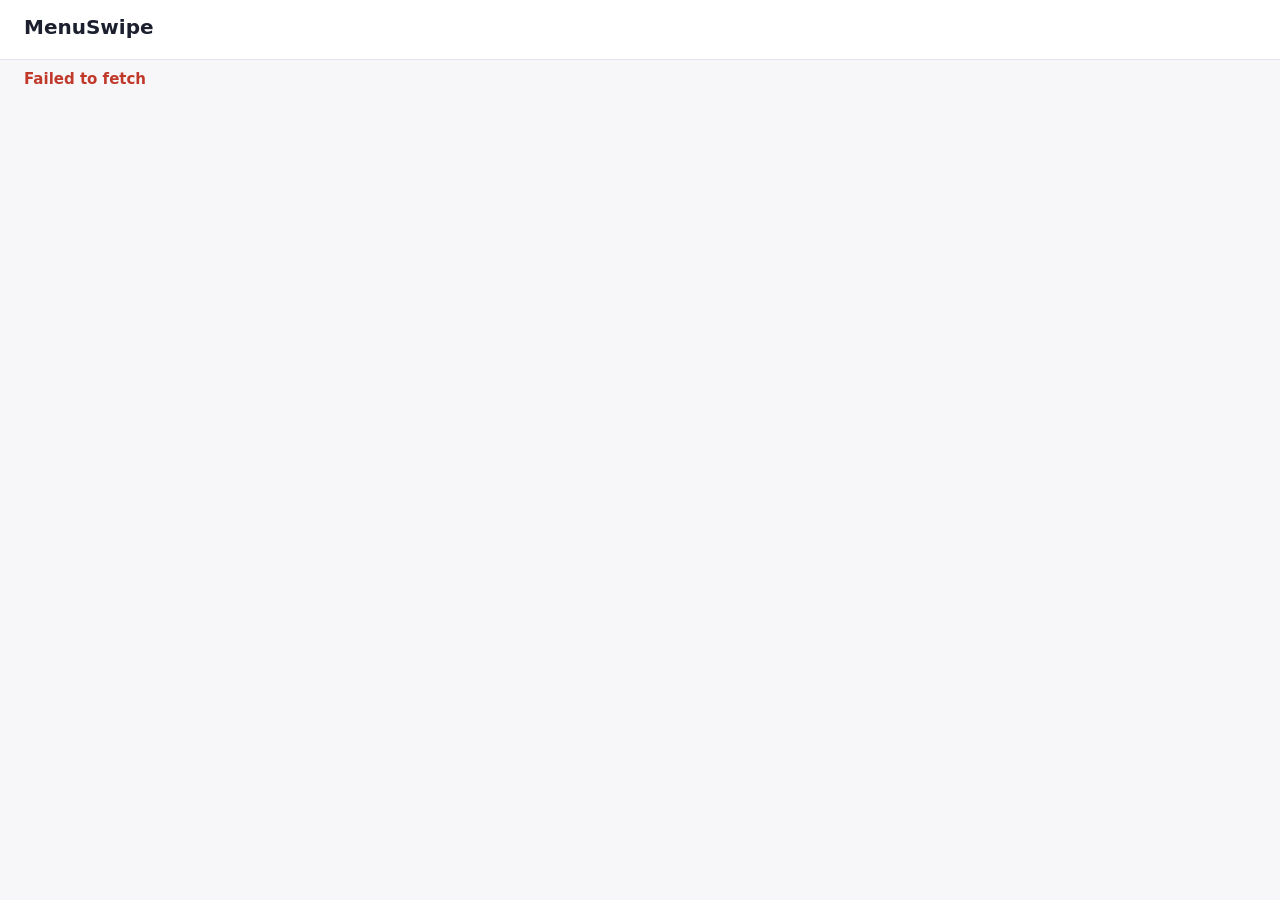
<file: front/index.html>
<!doctype html>
<html lang="fr">
<head>
  <meta charset="utf-8">
  <meta name="viewport" content="width=device-width, initial-scale=1">
  <title>MenuSwipe</title>
  <link rel="stylesheet" href="style.css">
</head>
<body>
  <header><h1>MenuSwipe</h1><p id="version" class="discret"></p></header>
  <p class="erreur" id="erreur" role="alert"></p>
  <main>
   
  </main>
  <script type="module" src="app.js"></script>
</body>
</html>
</file>
<file: front/style.css>
* { box-sizing: border-box; }
body { margin: 0; font: 15px/1.5 system-ui, sans-serif; color: #1b1f2e; background: #f7f7fa; }
header { display: flex; align-items: baseline; gap: 16px; padding: 12px 24px; background: white; border-bottom: 1px solid #e3e5ec; }
h1 { margin: 0; font-size: 20px; }
main { max-width: 900px; margin: 24px auto; padding: 0 16px; }
section { padding: 16px 20px; background: white; border: 1px solid #e3e5ec; border-radius: 8px; }
label { display: block; margin-bottom: 8px; font-size: 13px; color: #555; }
input, textarea { display: block; width: 100%; margin-top: 2px; padding: 6px; font: inherit; }
button { padding: 7px 14px; font: inherit; color: white; background: #5b45d6; border: 0; border-radius: 5px; cursor: pointer; }
button.lien { padding: 0; color: #5b45d6; background: none; }
.liste { padding-left: 18px; }
.discret { color: #7a8094; font-size: 13px; }
.erreur { margin: 8px 24px; color: #c0392b; font-weight: 600; }
</file>
